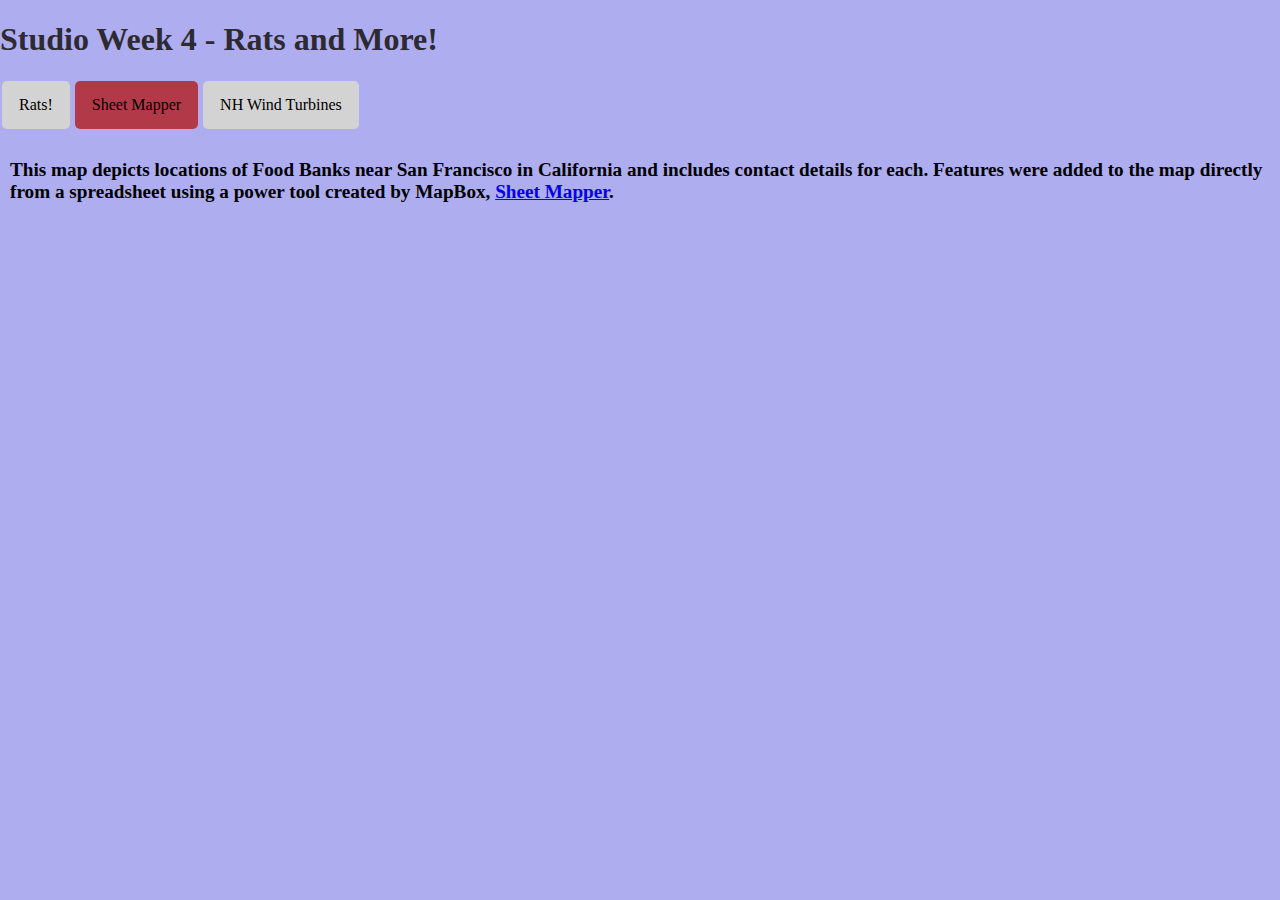
<file: sheetmapper.html>
<!DOCTYPE html>
<html>

<head>
  <meta charset='utf-8' />
  <title>Studio Four</title>
  <meta name='viewport' content='initial-scale=1,maximum-scale=1,user-scalable=no' />
  <script src="https://cdnjs.cloudflare.com/ajax/libs/jquery/3.5.0/jquery.min.js"></script>
  <script src="https://api.mapbox.com/mapbox-gl-js/v1.9.1/mapbox-gl.js"></script>
  <link href="https://api.mapbox.com/mapbox-gl-js/v1.9.1/mapbox-gl.css" rel="stylesheet" />
  <script src='https://npmcdn.com/csv2geojson@latest/csv2geojson.js'></script>
  <script src='https://npmcdn.com/@turf/turf/turf.min.js'></script>

  <style type = "text/css">
  </style>
  <link rel="stylesheet" href="styles.css"></link>

</head>

<body>
  <h1>Studio Week 4 - Rats and More! </h1>
  <!-- Add multiple pages to web page-->
  <!-- active class displays the grey box around current page-->
  <div class="container">
    <div class="center">
      <ul>
        <li><a href="index.html" target="_self">Rats!</a></li>
        <li><a class="active" href="" target="_self">Sheet Mapper</a></li>
        <li><a href="Windmills.html" target="_self">NH Wind Turbines</a></li>
      </ul>
    </div>
  </div>

  <br>
  <h2> This map depicts locations of Food Banks near San Francisco in California and includes contact details for each. Features were added to the map directly from a spreadsheet using a power tool created by MapBox, <a href= 'https://www.mapbox.com/impact-tools/sheet-mapper'>Sheet Mapper</a>.
  </h2>
  <br>
  <div id='map'></div>
  <script>

    var transformRequest = (url, resourceType) => {
      var isMapboxRequest =
        url.slice(8, 22) === "api.mapbox.com" ||
        url.slice(10, 26) === "tiles.mapbox.com";
      return {
        url: isMapboxRequest
          ? url.replace("?", "?pluginName=sheetMapper&")
          : url
      };
    };
    //YOUR TURN: add your Mapbox token
    mapboxgl.accessToken = 'pk.eyJ1IjoiYW1hcHBlciIsImEiOiJnZ0FDZWJrIn0.9Vck8ZXqJsSYGAYhKwLsWA'; //Mapbox token
    var map = new mapboxgl.Map({
      container: 'map', // container id
      style: 'mapbox://styles/mapbox/streets-v11', //stylesheet location
      center: [-122.411464, 37.7852299], // starting position
      zoom: 10,// starting zoom
      transformRequest: transformRequest
    });

    $(document).ready(function () {
      $.ajax({
        type: "GET",
        //YOUR TURN: Replace with csv export link
        url: 'https://docs.google.com/spreadsheets/d/1dLkr70tfAL_-U6ipad9xLF39lHmU8k-xd08uKHkLD5M/gviz/tq?tqx=out:csv&sheet=Sheet1',
        dataType: "text",
        success: function (csvData) { makeGeoJSON(csvData); }
      });



      function makeGeoJSON(csvData) {
        csv2geojson.csv2geojson(csvData, {
          latfield: 'Latitude',
          lonfield: 'Longitude',
          delimiter: ','
        }, function (err, data) {
          map.on('load', function () {

            //Add the the layer to the map
            map.addLayer({
              'id': 'csvData',
              'type': 'circle',
              'source': {
                'type': 'geojson',
                'data': data
              },
              'paint': {
                'circle-radius': 10,
                'circle-color': "purple"
              }
            });


            // When a click event occurs on a feature in the csvData layer, open a popup at the
            // location of the feature, with description HTML from its properties.
            map.on('click', 'csvData', function (e) {
              var coordinates = e.features[0].geometry.coordinates.slice();

              //set popup text
              //You can adjust the values of the popup to match the headers of your CSV.
              // For example: e.features[0].properties.Name is retrieving information from the field Name in the original CSV.
              var description = `<h3>` + e.features[0].properties.Name + `</h3>` + `<h4>` + `<b>` + `Address: ` + `</b>` + e.features[0].properties.Address + `</h4>` + `<h4>` + `<b>` + `Phone: ` + `</b>` + e.features[0].properties.Phone + `</h4>`;

              // Ensure that if the map is zoomed out such that multiple
              // copies of the feature are visible, the popup appears
              // over the copy being pointed to.
              while (Math.abs(e.lngLat.lng - coordinates[0]) > 180) {
                coordinates[0] += e.lngLat.lng > coordinates[0] ? 360 : -360;
              }

              //add Popup to map

              new mapboxgl.Popup()
                .setLngLat(coordinates)
                .setHTML(description)
                .addTo(map);
            });

            // Change the cursor to a pointer when the mouse is over the places layer.
            map.on('mouseenter', 'csvData', function () {
              map.getCanvas().style.cursor = 'pointer';
            });

            // Change it back to a pointer when it leaves.
            map.on('mouseleave', 'places', function () {
              map.getCanvas().style.cursor = '';
            });

            var bbox = turf.bbox(data);
            map.fitBounds(bbox, { padding: 50 });

          });

        });
      };
    });
// link template from Mapbox: https://docs.google.com/spreadsheets/d/1dLkr70tfAL_-U6ipad9xLF39lHmU8k-xd08uKHkLD5M/gviz/tq?tqx=out:csv&sheet=Sheet1
// Link template: https://docs.google.com/spreadsheets/d/1tM2mHqSqO9-q-pK9iomVPBdRT5znQiQWEApVkSkuj4A/gviz/tq?tqx=out:csv&sheet=Sheet1
// Published spreadsheet: https://docs.google.com/spreadsheets/d/e/2PACX-1vQgn0cXe1TKqO1pFmi5kPoyjsjLX3fcAAKCuEbLOCMr4OZuZSi-PZO-HB8Zx-ax7QQcpXm27c4UX2fy/pubhtml
// shared link: https://docs.google.com/spreadsheets/d/1dLkr70tfAL_-U6ipad9xLF39lHmU8k-xd08uKHkLD5M/gviz/tq?tqx=out:csv&sheet=Sheet1
// shared link: https://docs.google.com/spreadsheets/d/1tM2mHqSqO9-q-pK9iomVPBdRT5znQiQWEApVkSkuj4A/edit?usp=sharing
// shared with editing: https://docs.google.com/spreadsheets/d/1tM2mHqSqO9-q-pK9iomVPBdRT5znQiQWEApVkSkuj4A/edit?usp=sharing
// exported csv shared: https://drive.google.com/file/d/1LKFYABlQwU1gQbvWEn80S6vNHhJ6AxY-/view?usp=sharing
  </script>

</body>

</html>
</file>
<file: styles.css>
ul {
 list-style-type: none;
 margin: 1px;
 padding: 1px;
 overflow: hidden;
}

li {
 float: left;
 border-right: none;
 color: #3185FC;
 border-radius: 5px;
 margin-right: 5px;
background-color:#D3D3D3;
}

/* Add a border to all( but not the last) list items */
li:last-child {
 border-right: none;
 border-radius: 5px;
 margin-right: 5px;
}

li a {
 display: block;
 color: black;
 text-align: left;
 padding: 15px 17px;
 text-decoration: none;
 border-radius: 5px;
}

/* Links will change color when hovered over */
li a:hover {
 background-color: #B23A48;
 border-radius: 5px;
}

.active {
 background-color: #B23A48;
}

body {
  margin: 0;
  padding: 0;
  background-color: #AEADF0;
}

h1 {
  color:#2D2A32
}

h2,
h3 {
  margin: 10px;
  font-size: 1.2em;
}

h3 {
  font-size: 1em;
}

p {
  font-size: 0.85em;
  margin: 10px;
  text-align: left;
}

/* Create a position for the map on the page */
#map {
  position: relative;
  width: 100%;
  height: 400px;
}


/* Popup styling */

.mapboxgl-popup {
  padding-bottom: 5px;
}

.mapboxgl-popup-close-button {
  display: none;
}

.mapboxgl-popup-content {
  font: 400 15px/22px 'Source Sans Pro', 'Helvetica Neue', Sans-serif;
  padding: 0;
  width: 250px;
}

.mapboxgl-popup-content-wrapper {
  padding: 1%;
}

.mapboxgl-popup-content h3 {
  background: rgb(61, 59, 59);
  text-align: center;
  color: #fff;
  margin: 0;
  display: block;
  padding: 15px;
  font-weight: 700;
  margin-top: -5px;
}

.mapboxgl-popup-content h4 {
  margin: 0;
  display: block;
  padding: 10px 3px 10px 10px;
  font-weight: 400;
}

.mapboxgl-container {
  cursor: pointer;
}

.mapboxgl-popup-anchor-top>.mapboxgl-popup-content {
  margin-top: 3px;
}

.mapboxgl-popup-anchor-top>.mapboxgl-popup-tip {
  border-bottom-color: rgb(61, 59, 59);
}
</file>
